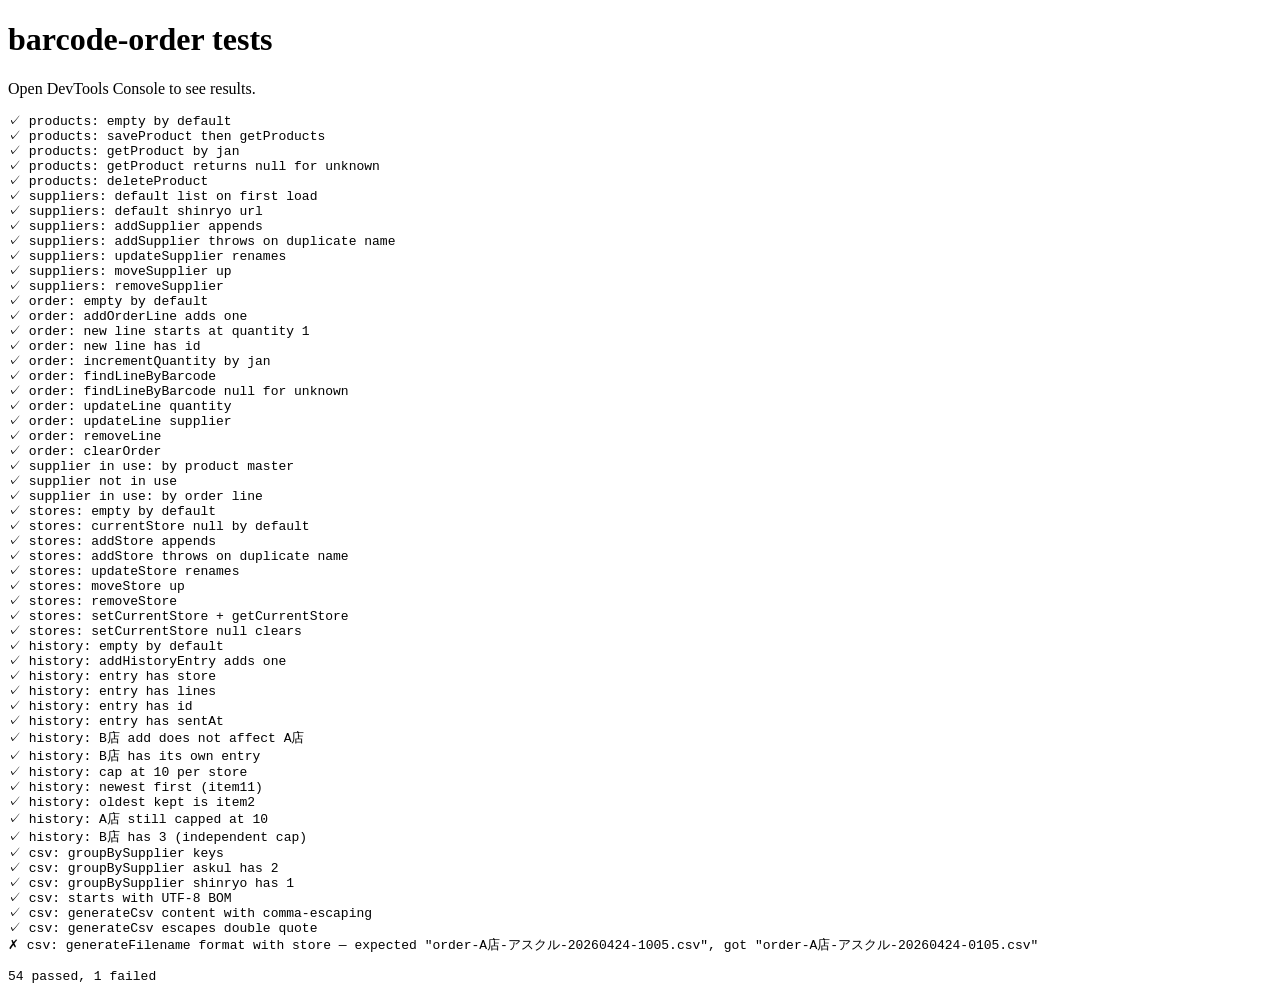
<file: test.html>
<!DOCTYPE html>
<html lang="ja">
<head>
  <meta charset="UTF-8">
  <title>barcode-order tests</title>
</head>
<body>
  <h1>barcode-order tests</h1>
  <p>Open DevTools Console to see results.</p>
  <pre id="out"></pre>

  <script type="module">
    import * as storage from "./storage.js";
    import * as csv from "./csv.js";

    const out = document.getElementById("out");
    let passed = 0, failed = 0;

    function log(msg, ok) {
      const line = `${ok ? "✓" : "✗"} ${msg}`;
      out.textContent += line + "\n";
      if (ok) console.log(line); else console.error(line);
    }
    function assertEq(actual, expected, name) {
      const a = JSON.stringify(actual), e = JSON.stringify(expected);
      if (a === e) { log(name, true); passed++; }
      else { log(`${name} — expected ${e}, got ${a}`, false); failed++; }
    }
    function clearStorage() {
      Object.keys(localStorage)
        .filter(k => k.startsWith("barcode-order:"))
        .forEach(k => localStorage.removeItem(k));
    }

    // --- products ---
    clearStorage();
    assertEq(storage.getProducts(), {}, "products: empty by default");

    storage.saveProduct("4901234567890", { name: "アルコール綿 100包", defaultSupplier: "アスクル" });
    assertEq(
      storage.getProducts(),
      { "4901234567890": { name: "アルコール綿 100包", defaultSupplier: "アスクル" } },
      "products: saveProduct then getProducts"
    );

    assertEq(
      storage.getProduct("4901234567890"),
      { name: "アルコール綿 100包", defaultSupplier: "アスクル" },
      "products: getProduct by jan"
    );
    assertEq(storage.getProduct("nosuch"), null, "products: getProduct returns null for unknown");

    storage.deleteProduct("4901234567890");
    assertEq(storage.getProducts(), {}, "products: deleteProduct");

    // --- suppliers ---
    clearStorage();
    // 初回取得時は 4 つのデフォルトが入っている
    const defaults = storage.getSuppliers();
    assertEq(
      defaults.map(s => s.name),
      ["アスクル", "カウネット", "Amazon", "シンリョウ"],
      "suppliers: default list on first load"
    );
    assertEq(
      defaults.find(s => s.name === "シンリョウ").url,
      "https://www.shinryo.jp/",
      "suppliers: default shinryo url"
    );

    // 追加
    storage.addSupplier({ name: "その他", url: "" });
    assertEq(
      storage.getSuppliers().map(s => s.name),
      ["アスクル", "カウネット", "Amazon", "シンリョウ", "その他"],
      "suppliers: addSupplier appends"
    );

    // 重複追加はエラー
    let threw = false;
    try { storage.addSupplier({ name: "アスクル", url: "" }); } catch { threw = true; }
    assertEq(threw, true, "suppliers: addSupplier throws on duplicate name");

    // 名前・URLの変更
    storage.updateSupplier("その他", { name: "自社", url: "" });
    assertEq(
      storage.getSuppliers().find(s => s.name === "自社").name,
      "自社",
      "suppliers: updateSupplier renames"
    );

    // 並び替え（上へ）
    storage.moveSupplier("Amazon", -1);
    assertEq(
      storage.getSuppliers().map(s => s.name),
      ["アスクル", "Amazon", "カウネット", "シンリョウ", "自社"],
      "suppliers: moveSupplier up"
    );

    // 削除
    storage.removeSupplier("自社");
    assertEq(
      storage.getSuppliers().map(s => s.name),
      ["アスクル", "Amazon", "カウネット", "シンリョウ"],
      "suppliers: removeSupplier"
    );

    // --- order ---
    clearStorage();
    assertEq(storage.getOrder(), [], "order: empty by default");

    storage.addOrderLine({
      barcode: "4901234567890",
      name: "アルコール綿 100包",
      supplier: "アスクル",
    });
    const order1 = storage.getOrder();
    assertEq(order1.length, 1, "order: addOrderLine adds one");
    assertEq(order1[0].quantity, 1, "order: new line starts at quantity 1");
    assertEq(typeof order1[0].id, "string", "order: new line has id");

    // 同じ JAN を incrementQuantity
    storage.incrementQuantity("4901234567890");
    assertEq(storage.getOrder()[0].quantity, 2, "order: incrementQuantity by jan");

    // findLineByBarcode
    const line = storage.findLineByBarcode("4901234567890");
    assertEq(line.name, "アルコール綿 100包", "order: findLineByBarcode");
    assertEq(storage.findLineByBarcode("nosuch"), null, "order: findLineByBarcode null for unknown");

    // 数量を特定値に設定
    storage.updateLine(line.id, { quantity: 5 });
    assertEq(storage.getOrder()[0].quantity, 5, "order: updateLine quantity");

    // 発注先変更
    storage.updateLine(line.id, { supplier: "シンリョウ" });
    assertEq(storage.getOrder()[0].supplier, "シンリョウ", "order: updateLine supplier");

    // 削除
    storage.removeLine(line.id);
    assertEq(storage.getOrder(), [], "order: removeLine");

    // clearOrder
    storage.addOrderLine({ barcode: "1", name: "x", supplier: "アスクル" });
    storage.addOrderLine({ barcode: "2", name: "y", supplier: "アスクル" });
    storage.clearOrder();
    assertEq(storage.getOrder(), [], "order: clearOrder");

    // --- 発注先が使用中かどうか ---
    clearStorage();
    storage.saveProduct("4901234567890", { name: "x", defaultSupplier: "アスクル" });
    assertEq(storage.isSupplierInUse("アスクル"), true, "supplier in use: by product master");
    assertEq(storage.isSupplierInUse("カウネット"), false, "supplier not in use");

    clearStorage();
    storage.addOrderLine({ barcode: "1", name: "x", supplier: "Amazon" });
    assertEq(storage.isSupplierInUse("Amazon"), true, "supplier in use: by order line");

    // --- stores ---
    clearStorage();
    assertEq(storage.getStores(), [], "stores: empty by default");
    assertEq(storage.getCurrentStore(), null, "stores: currentStore null by default");

    storage.addStore({ name: "A店" });
    storage.addStore({ name: "B店" });
    assertEq(storage.getStores().map(s => s.name), ["A店", "B店"], "stores: addStore appends");

    let storeThrew = false;
    try { storage.addStore({ name: "A店" }); } catch { storeThrew = true; }
    assertEq(storeThrew, true, "stores: addStore throws on duplicate name");

    storage.updateStore("B店", { name: "C店" });
    assertEq(storage.getStores().map(s => s.name), ["A店", "C店"], "stores: updateStore renames");

    storage.moveStore("C店", -1);
    assertEq(storage.getStores().map(s => s.name), ["C店", "A店"], "stores: moveStore up");

    storage.removeStore("C店");
    assertEq(storage.getStores().map(s => s.name), ["A店"], "stores: removeStore");

    storage.setCurrentStore("A店");
    assertEq(storage.getCurrentStore(), "A店", "stores: setCurrentStore + getCurrentStore");

    storage.setCurrentStore(null);
    assertEq(storage.getCurrentStore(), null, "stores: setCurrentStore null clears");

    // --- history ---
    clearStorage();
    assertEq(storage.getHistory("A店"), [], "history: empty by default");

    storage.addHistoryEntry({
      store: "A店",
      lines: [
        { barcode: "1", name: "x", quantity: 2, supplier: "アスクル" },
      ],
    });
    const h1 = storage.getHistory("A店");
    assertEq(h1.length, 1, "history: addHistoryEntry adds one");
    assertEq(h1[0].store, "A店", "history: entry has store");
    assertEq(h1[0].lines.length, 1, "history: entry has lines");
    assertEq(typeof h1[0].id, "string", "history: entry has id");
    assertEq(typeof h1[0].sentAt, "string", "history: entry has sentAt");

    // 別店舗のエントリは分離される
    storage.addHistoryEntry({ store: "B店", lines: [{ barcode: "2", name: "y", quantity: 1, supplier: "Amazon" }] });
    assertEq(storage.getHistory("A店").length, 1, "history: B店 add does not affect A店");
    assertEq(storage.getHistory("B店").length, 1, "history: B店 has its own entry");

    // 11件追加で最古が消える
    clearStorage();
    for (let i = 0; i < 12; i++) {
      storage.addHistoryEntry({
        store: "A店",
        lines: [{ barcode: String(i), name: `item${i}`, quantity: 1, supplier: "アスクル" }],
      });
    }
    const h2 = storage.getHistory("A店");
    assertEq(h2.length, 10, "history: cap at 10 per store");
    // 新しい順なので h2[0] は最新（item11）、h2[9] は item2（item0/item1 が消える）
    assertEq(h2[0].lines[0].name, "item11", "history: newest first (item11)");
    assertEq(h2[9].lines[0].name, "item2", "history: oldest kept is item2");

    // 別店舗の上限は独立
    clearStorage();
    for (let i = 0; i < 11; i++) {
      storage.addHistoryEntry({ store: "A店", lines: [{ barcode: String(i), name: `a${i}`, quantity: 1, supplier: "アスクル" }] });
    }
    storage.addHistoryEntry({ store: "B店", lines: [{ barcode: "x", name: "bx", quantity: 1, supplier: "Amazon" }] });
    storage.addHistoryEntry({ store: "B店", lines: [{ barcode: "y", name: "by", quantity: 1, supplier: "Amazon" }] });
    storage.addHistoryEntry({ store: "B店", lines: [{ barcode: "z", name: "bz", quantity: 1, supplier: "Amazon" }] });
    assertEq(storage.getHistory("A店").length, 10, "history: A店 still capped at 10");
    assertEq(storage.getHistory("B店").length, 3, "history: B店 has 3 (independent cap)");

    // --- csv ---
    const orderLines = [
      { id: "a", barcode: "1", name: "アルコール綿 100包", quantity: 3, supplier: "アスクル" },
      { id: "b", barcode: "2", name: "コピー用紙,A4", quantity: 2, supplier: "アスクル" },
      { id: "c", barcode: "3", name: "手袋 M", quantity: 4, supplier: "シンリョウ" },
    ];
    const grouped = csv.groupBySupplier(orderLines);
    assertEq(Object.keys(grouped).sort(), ["アスクル", "シンリョウ"], "csv: groupBySupplier keys");
    assertEq(grouped["アスクル"].length, 2, "csv: groupBySupplier askul has 2");
    assertEq(grouped["シンリョウ"].length, 1, "csv: groupBySupplier shinryo has 1");

    const text = csv.generateCsv(grouped["アスクル"]);
    // 先頭は BOM
    assertEq(text.charCodeAt(0), 0xFEFF, "csv: starts with UTF-8 BOM");
    // ヘッダ + 2行 = 3行（最終行末に CRLF）
    const body = text.slice(1);
    assertEq(
      body,
      "品名,数量,JANコード\r\n" +
      "アルコール綿 100包,3,1\r\n" +
      "\"コピー用紙,A4\",2,2\r\n",
      "csv: generateCsv content with comma-escaping"
    );

    // ダブルクオート含む品名
    const q = csv.generateCsv([{ name: "彼は\"A\"と言った", quantity: 1, barcode: "9" }]);
    assertEq(
      q.slice(1),
      "品名,数量,JANコード\r\n" +
      "\"彼は\"\"A\"\"と言った\",1,9\r\n",
      "csv: generateCsv escapes double quote"
    );

    // ファイル名（store, supplier, date の順）
    const d = new Date("2026-04-24T10:05:00+09:00");
    assertEq(
      csv.generateFilename("A店", "アスクル", d),
      "order-A店-アスクル-20260424-1005.csv",
      "csv: generateFilename format with store"
    );

    out.textContent += `\n${passed} passed, ${failed} failed\n`;
  </script>
</body>
</html>
</file>
